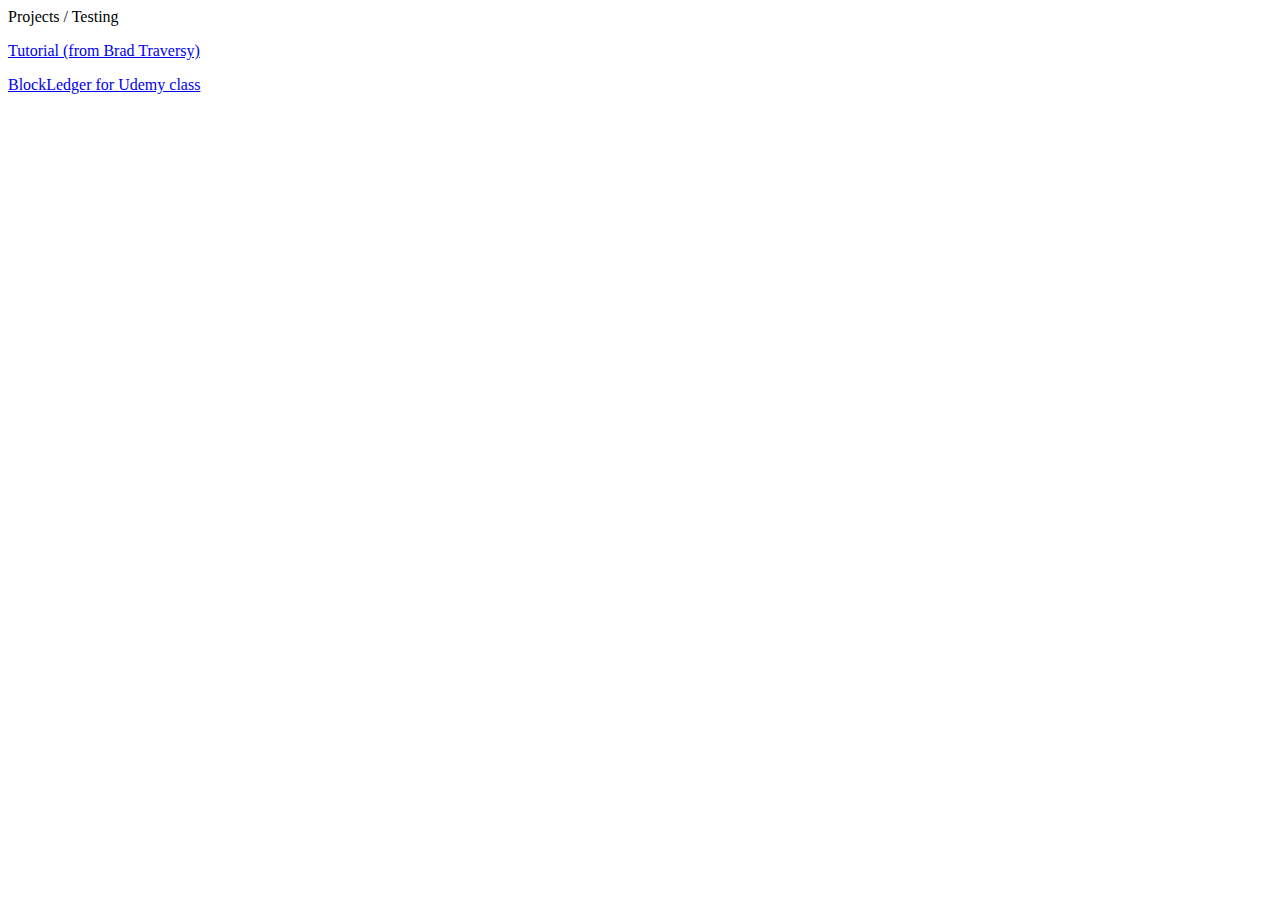
<file: index.html>
<html>
    <body>
        <p>Projects / Testing</p>
    
        <a href="project-site/index1.html">Tutorial (from Brad Traversy)</a></p>    
        <a href="udemy_edge_ledger/index.html">BlockLedger for Udemy class</a>
    </body>

</html>
</file>
